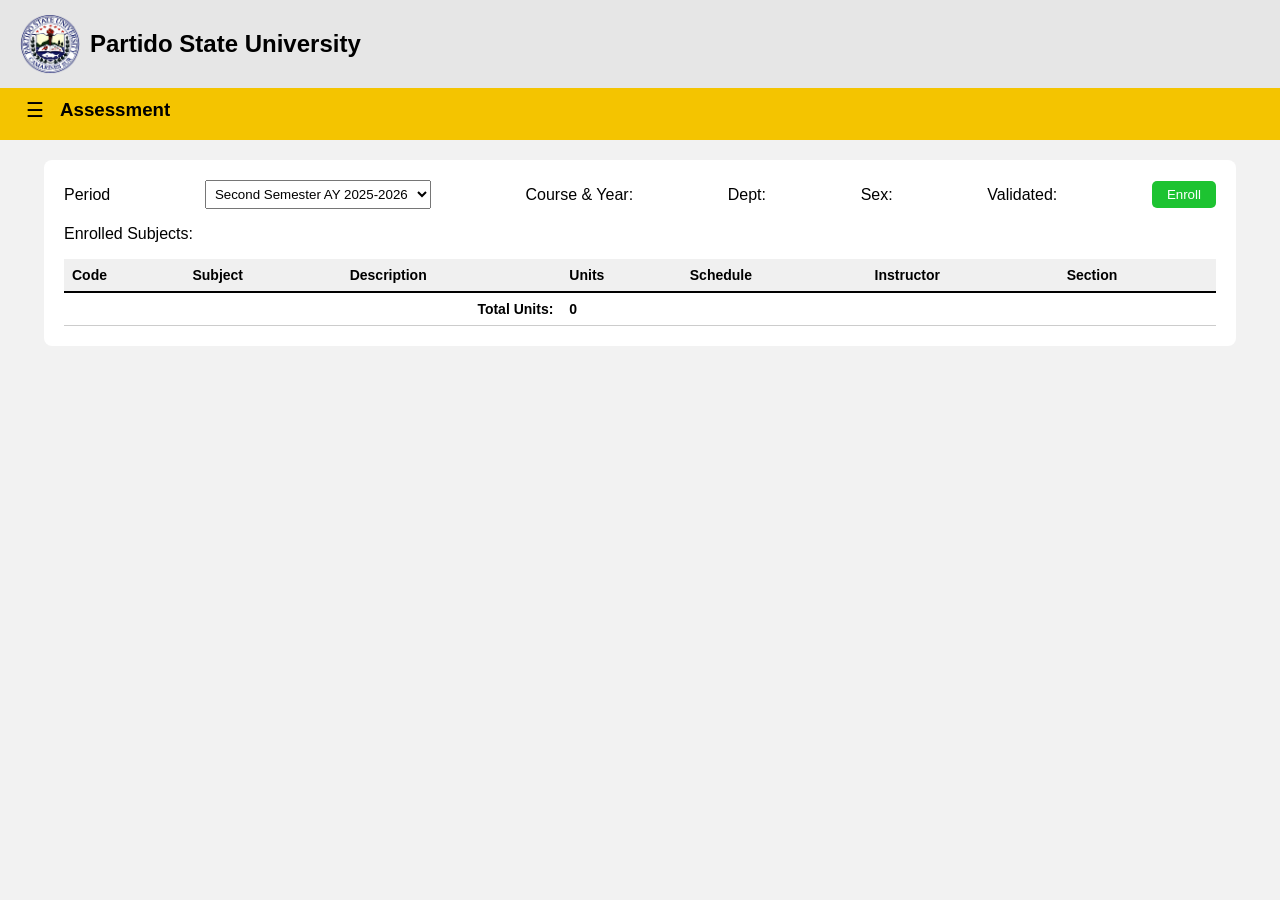
<file: frontend/index.html>
<!DOCTYPE html>
<html lang="en">
<head>
<meta charset="UTF-8">
<title>Assessment</title>
<link rel="stylesheet" href="style.css">
</head>
<body>

<!-- HEADER -->
<div class="topbar">
  <div class="logo-title">
    <img src="logo.png">
    <h2>Partido State University</h2>
  </div>
</div>

<div class="yellow-bar">
  <button class="menu-btn" onclick="toggleMenu()">☰</button>
  <h3>Assessment</h3>
 

  <div class="tabs"></div>
</div>
   
<!-- CONTENT -->
<div id="assessment" class="tab-content">
<div class="container">

  
  <!-- FILTERS -->
  <div class="filters">
    <label>Period</label>
    <select id="period">
      <option>Second Semester AY 2025-2026</option>
    </select>

    <span>Course & Year: <b id="courseYear"></b></span>
    <span>Dept: <b id="department"></b></span>
    <span>Sex: <b id="sex"></b></span>
    <span>Validated: <b id="validated"></b></span>

    <button id="actionBtn" class="enroll-btn" onclick="handleEnroll()">Enroll</button>
  </div>

  <p id="enrollMessage" class="enroll-message"></p>

  <p class="subtitle">Enrolled Subjects:</p>

<table>
  <thead>
    <tr>
      <th>Code</th>
      <th>Subject</th>
      <th>Description</th>
      <th>Units</th>
      <th>Schedule</th>
      <th>Instructor</th>
      <th>Section</th>
    </tr>
  </thead>

  <tbody id="scheduleTable"></tbody>

  <!-- 👇 THIS IS THE FIX -->
  <tfoot>
    <tr>
      <td colspan="3" style="text-align:right; font-weight:bold;">
        Total Units:
      </td>

      <td style="font-weight:bold;">
        <span id="totalUnits">0</span>
      </td>

      <td colspan="3"></td>
    </tr>
  </tfoot>
</table>

<div id="modalOverlay" class="overlay hidden">
  <div class="modal">
    <p class="modal-text"> <b>Enrolled Successfully!</b> <br> You may now proceed to the COE page.</p>

    <div class="modal-buttons">
      <button class="back-btn" onclick="goBack()">Back</button>
      <button class="done-btn" onclick="confirmEnroll()">Done</button>
    </div>
  </div>
</div>

<script src="script.js"></script>

</body>
</html>
</file>
<file: frontend/style.css>
/* =========================
   GLOBAL BODY
========================= */
body {
  font-family: Arial, sans-serif;
  margin: 0;
  background: #f2f2f2;

  /* prevents content hiding under fixed header */
  padding-top: 140px;
}

/* =========================
   TOP BAR (FIXED)
========================= */
.topbar {
  background: #e6e6e6;
  padding: 10px 20px;

  position: fixed;
  top: 0;
  left: 0;
  width: 100%;

  z-index: 2000;
}

.logo-title {
  display: flex;
  align-items: center;
  gap: 10px;
}

.logo-title img {
  width: 60px;
}

/* =========================
   YELLOW BAR (FIXED)
========================= */
.yellow-bar {
  background: #f4c400;
  padding: 10px 20px;

  position: fixed;
  top: 80px;
  left: 0;
  width: 100%;
  z-index: 1999;

  display: flex;
  align-items: center;
  gap: 10px;

  height: 40px;   /* 🔥 FIXED HEIGHT */
  overflow: hidden;
}

.menu-btn {
  background: none;
  border: none;
  font-size: 20px;
  cursor: pointer;
}

/* =========================
   CONTAINER (ASSESSMENT)
========================= */
.container {
  width: 90%;
  margin: 20px auto;
  background: white;
  padding: 20px;
  border-radius: 8px;

  overflow-x: auto;
}

/* =========================
   FILTERS
========================= */
.filters {
  display: flex;
  flex-wrap: wrap;
  gap: 15px;
  align-items: center;
  justify-content: space-between;
  margin-bottom: 15px;
}

select {
  padding: 5px;
}

/* =========================
   BUTTON
========================= */
.enroll-btn {
  background: #1dc331;
  color: white;
  padding: 6px 15px;
  border: none;
  cursor: pointer;
  border-radius: 5px;
}

.enroll-btn:hover {
  opacity: 0.85;
}

/* =========================
   MESSAGE
========================= */
.enroll-message {
  color: blue;
  font-weight: bold;
  font-size: 18px;
  text-align: center;
  margin: 10px 0;
}

/* =========================
   TABLE (FIXED ALIGNMENT)
========================= */
table {
  width: 100%;
  border-collapse: collapse;
  font-size: 14px;
  margin-top: 10px;
  text-align: left;
}

th, td {
  border-bottom: 1px solid #ccc;
  padding: 8px;
  text-align: left;
  vertical-align: middle;
}

th {
  background: #f0f0f0;
  border-bottom: 2px solid #000;
}

/* =========================
   MODAL
========================= */
.overlay {
  position: fixed;
  top: 0;
  left: 0;
  width: 100%;
  height: 100%;
  background: rgba(0,0,0,0.3);

  display: flex;
  justify-content: center;
  align-items: center;
}

.hidden {
  display: none;
}

.modal {
  background: #e6e6e6;
  padding: 25px 40px;
  border-radius: 12px;
  text-align: center;
  box-shadow: 0 5px 15px rgba(0,0,0,0.3);
}

.modal-text {
  font-size: 18px;
  margin-bottom: 20px;
}

.modal-buttons {
  display: flex;
  justify-content: center;
  gap: 20px;
}

.back-btn {
  background: #d22c2c;
  color: white;
  border: none;
  padding: 8px 25px;
  border-radius: 6px;
  cursor: pointer;
}

.done-btn {
  background: #1dc331;
  color: white;
  border: none;
  padding: 8px 25px;
  border-radius: 6px;
  cursor: pointer;
}

/* =========================
   COE PAPER
========================= */
.paper {
  width: 90%;
  max-width: 850px;
  margin: 20px auto;
  border: 1px solid black;
  padding: 20px 25px;
  background: white;
  box-sizing: border-box;
}

/* =========================
   HEADER COE
========================= */
.header {
  display: flex;
  align-items: center;
  justify-content: center;
  gap: 20px;
}

.logo {
  width: 100px;
}

.header-center {
  text-align: center;
  line-height: 1.2;
}

.title {
  margin-top: 10px;
  font-size: 16px;
  font-weight: bold;
}

/* =========================
   INFO (FIXED ALIGNMENT)
========================= */
.info {
  display: flex;
  justify-content: space-between;
  align-items: flex-start;
  margin-top: 15px;
  font-size: 14px;
  gap: 40px;
}

.info .left,
.info .right {
  display: flex;
  flex-direction: column;
  gap: 6px;
}

.info span,
.info p {
  margin: 0;
  line-height: 1.4;
}

/* =========================
   RESPONSIVE
========================= */
@media (max-width: 768px) {

  body {
    padding-top: 160px;
  }

  .info {
    flex-direction: column;
  }

  .logo {
    width: 70px;
  }

  .paper {
    padding: 15px;
  }
}
</file>
